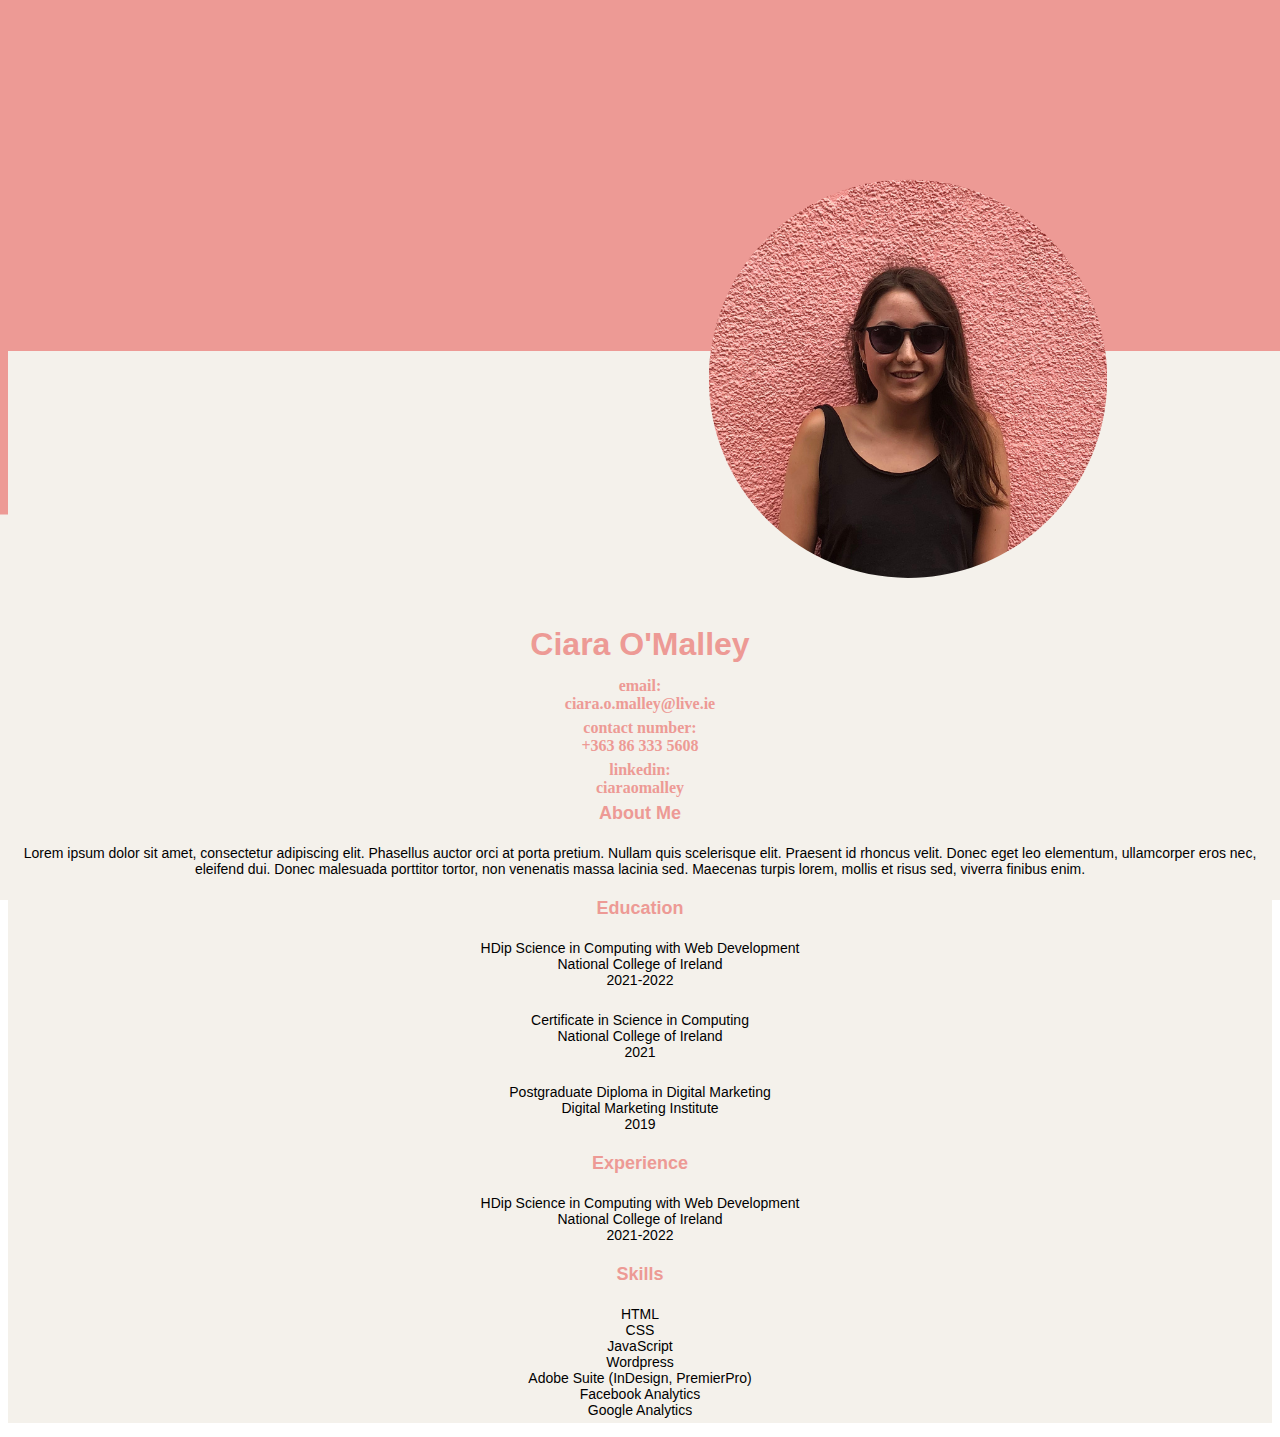
<file: index.html>
<!DOCTYPE html>
<html>
    <head>
        <title>Ciara O Malley CV</title>
        <link href="https://cdn.jsdelivr.net/npm/bootstrap@5.1.3/dist/css/bootstrap.min.css" rel="stylesheet" integrity="sha384-1BmE4kWBq78iYhFldvKuhfTAU6auU8tT94WrHftjDbrCEXSU1oBoqyl2QvZ6jIW3" crossorigin="anonymous">
        <script src="https://cdn.jsdelivr.net/npm/bootstrap@5.1.3/dist/js/bootstrap.bundle.min.js" integrity="sha384-ka7Sk0Gln4gmtz2MlQnikT1wXgYsOg+OMhuP+IlRH9sENBO0LRn5q+8nbTov4+1p" crossorigin="anonymous">
        </script> <link type="text/css" rel="stylesheet" href="style.css"/>

    </head>
    <body>
            <img src="websiteheader.png" class="img-fluid" alt="header">
        <h1> 
            <div class="container">
                <div class="row"> 
                    <div class="col-lg12">Ciara O'Malley </div>
                </div>
            </div>
        </h1>
  <div class="container">
        <div class="row">        
            <div class="col-lg-3"> <h3> email: <br> ciara.o.malley@live.ie </h3> </div>
            <div class="col-lg-3"> <h3> contact number:<br> +363 86 333 5608 </h3> </div>
            <div class="col-lg-3"> <h3> linkedin: <br> ciaraomalley </h3> </div>
        </div>
    </div>
        
    <div class="container">
        <h2>About Me</h2>

        <p class="lead">
            Lorem ipsum dolor sit amet, consectetur adipiscing elit. Phasellus auctor orci at porta pretium. 
            Nullam quis scelerisque elit. Praesent id rhoncus velit. 
            Donec eget leo elementum, ullamcorper eros nec, eleifend dui. 
            Donec malesuada porttitor tortor, non venenatis massa lacinia sed. 
            Maecenas turpis lorem, mollis et risus sed, viverra finibus enim. </p>
        </div>
            
        <div class="container">
                <div class="row">
                    <div class="col-lg-4">
                    <h2> Education </h2>
                    <p class="lead">
                        HDip Science in Computing with Web Development <br>
                        National College of Ireland <br>
                        2021-2022
                    </p>
                    <p class="lead">
                        Certificate in Science in Computing <br>
                        National College of Ireland <br>
                        2021
                    </p>
                    <p class="lead">
                        Postgraduate Diploma in Digital Marketing <br>
                        Digital Marketing Institute <br>
                        2019
                    </p>
                    </div>
                    <div class="col-lg-4">
                    <h2> Experience </h2>
                    <p class="lead">
                    HDip Science in Computing with Web Development <br>
                    National College of Ireland <br>
                    2021-2022
                    </p>
        </div>

        <div class="col-lg-4">
            <h2> Skills </h2>
                <p class="lead">
                HTML<br>
                CSS<br>
                JavaScript<br>
                Wordpress<br>
                Adobe Suite (InDesign, PremierPro)<br>
                Facebook Analytics<br>
                Google Analytics<br>         
            </div>
        </div>
      </div>
    
    </body>
</html>
</file>
<file: style.css>
p{
    color:black;
    font-family:Calibri, sans-serif;
    font-size:14px;
    padding:5px;
}
h1{
    color:#ed9a95;
    font-family:Calibri, sans-serif;
    margin: 2px;
    padding: 2px;
}
h2{
    color:#ed9a95;
    font-family:Calibri, sans-serif;
    font-size:large;
    margin: 2px;
    padding: 2px;
}
h3{
    color:#ed9a95;
    font-size: medium;
    margin: 2px;
    padding: 2px;
}
body{
    background: #f4f1eb;
    text-align: center;
    }

html {    
        background: url('websiteheader.png') no-repeat center fixed;     
        background-size: cover;
    }

.container{
  justify-content: center;
}

.row{
      margin-top:10px;
      min-height:10px;
      justify-content: space-between;  
      justify-content: center;
}



/*@media(min-width:468px){
.container-1{
          display:flex;
          background-color:#ed9a95; 
          border:3px #ed9a95 solid;
          justify-content:center;
          margin: 10px;
          padding: 10px;
        }
    .box-1{
            flex:2;
            order:2;
            padding: 10px;
          }
          
    .box-2{
            flex:1;
            order:1;
            padding: 10px;
          }
          
    .box-3{
            flex:1;
            order: 3;
            padding: 10px;
            font-family:Calibri, sans-serif;
          } */


@media only screen and (max-width: 768px) {
/* For mobile phones: */
    class:"container-1"] {
        width: 100%;
    }

/*
li {
    text-align: left;
    color:black;
     }
}
.section {
    display: flex;
    flex-wrap: wrap;
    background-color: blanchedalmond; 
    max-width: 33%;
    justify-content: center;
    align-items: center;
  }
/* Responsive layout - makes columns stack on top of each other 
@media (max-width: 600px) {
.column {
  flex: 100%;
  max-width: 100%;
}*/
</file>
